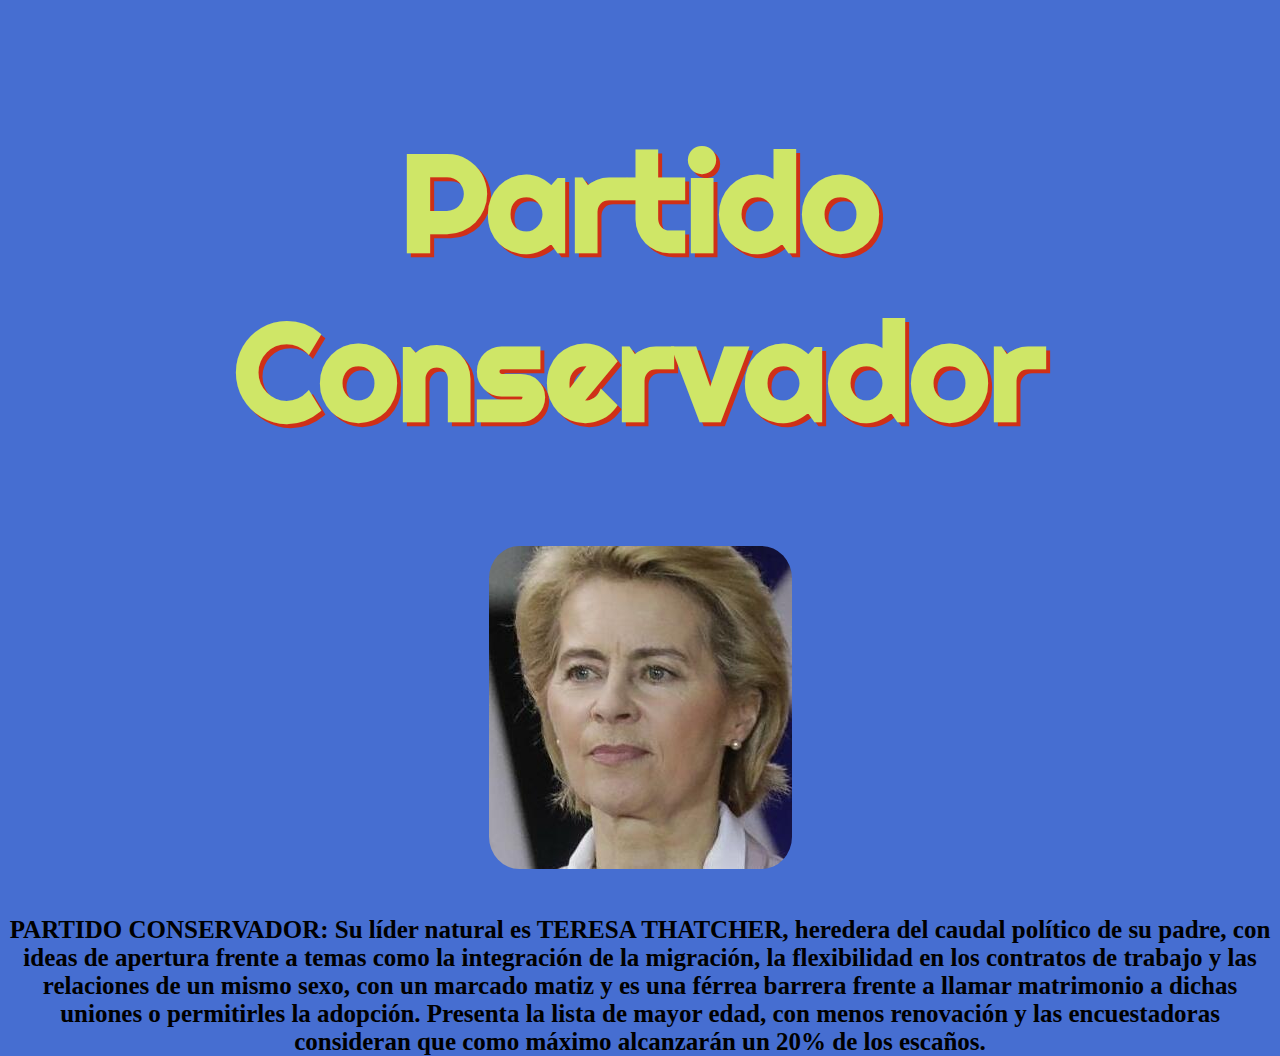
<file: partidoConservador.html>
<!DOCTYPE html>
<html lang="en">
<head>
    <meta charset="UTF-8">
    <meta http-equiv="X-UA-Compatible" content="IE=edge">
    <link href="https://cdn.jsdelivr.net/npm/bootstrap@5.2.1/dist/css/bootstrap.min.css" rel="stylesheet" integrity="sha384-iYQeCzEYFbKjA/T2uDLTpkwGzCiq6soy8tYaI1GyVh/UjpbCx/TYkiZhlZB6+fzT" crossorigin="anonymous">
    <meta name="viewport" content="width=device-width, initial-scale=1.0">
    <link rel="stylesheet" href="style.css">
    <title>Partido Conservador</title>
</head>
<body>
    <h1>Partido Conservador</h1>
    
    <center>
        <img src="imagenes/conservador.jpeg" style="border-radius: 10%;">
        <br><br>
        <p style="color: #000000; font-weight: bold;font-size: 25px;">PARTIDO CONSERVADOR: Su líder natural es TERESA THATCHER, 
        heredera del caudal político de su padre, con ideas de apertura frente a temas como la integración de la migración, la 
        flexibilidad en los contratos de trabajo y las relaciones de un mismo sexo, con un marcado matiz y es una férrea barrera frente 
        a llamar matrimonio a dichas uniones o permitirles la adopción. Presenta la lista de mayor edad, con menos renovación y las 
        encuestadoras consideran que como máximo alcanzarán un 20% de los escaños.</p>
        
    </center>
    
</body>
   

</html>
</file>
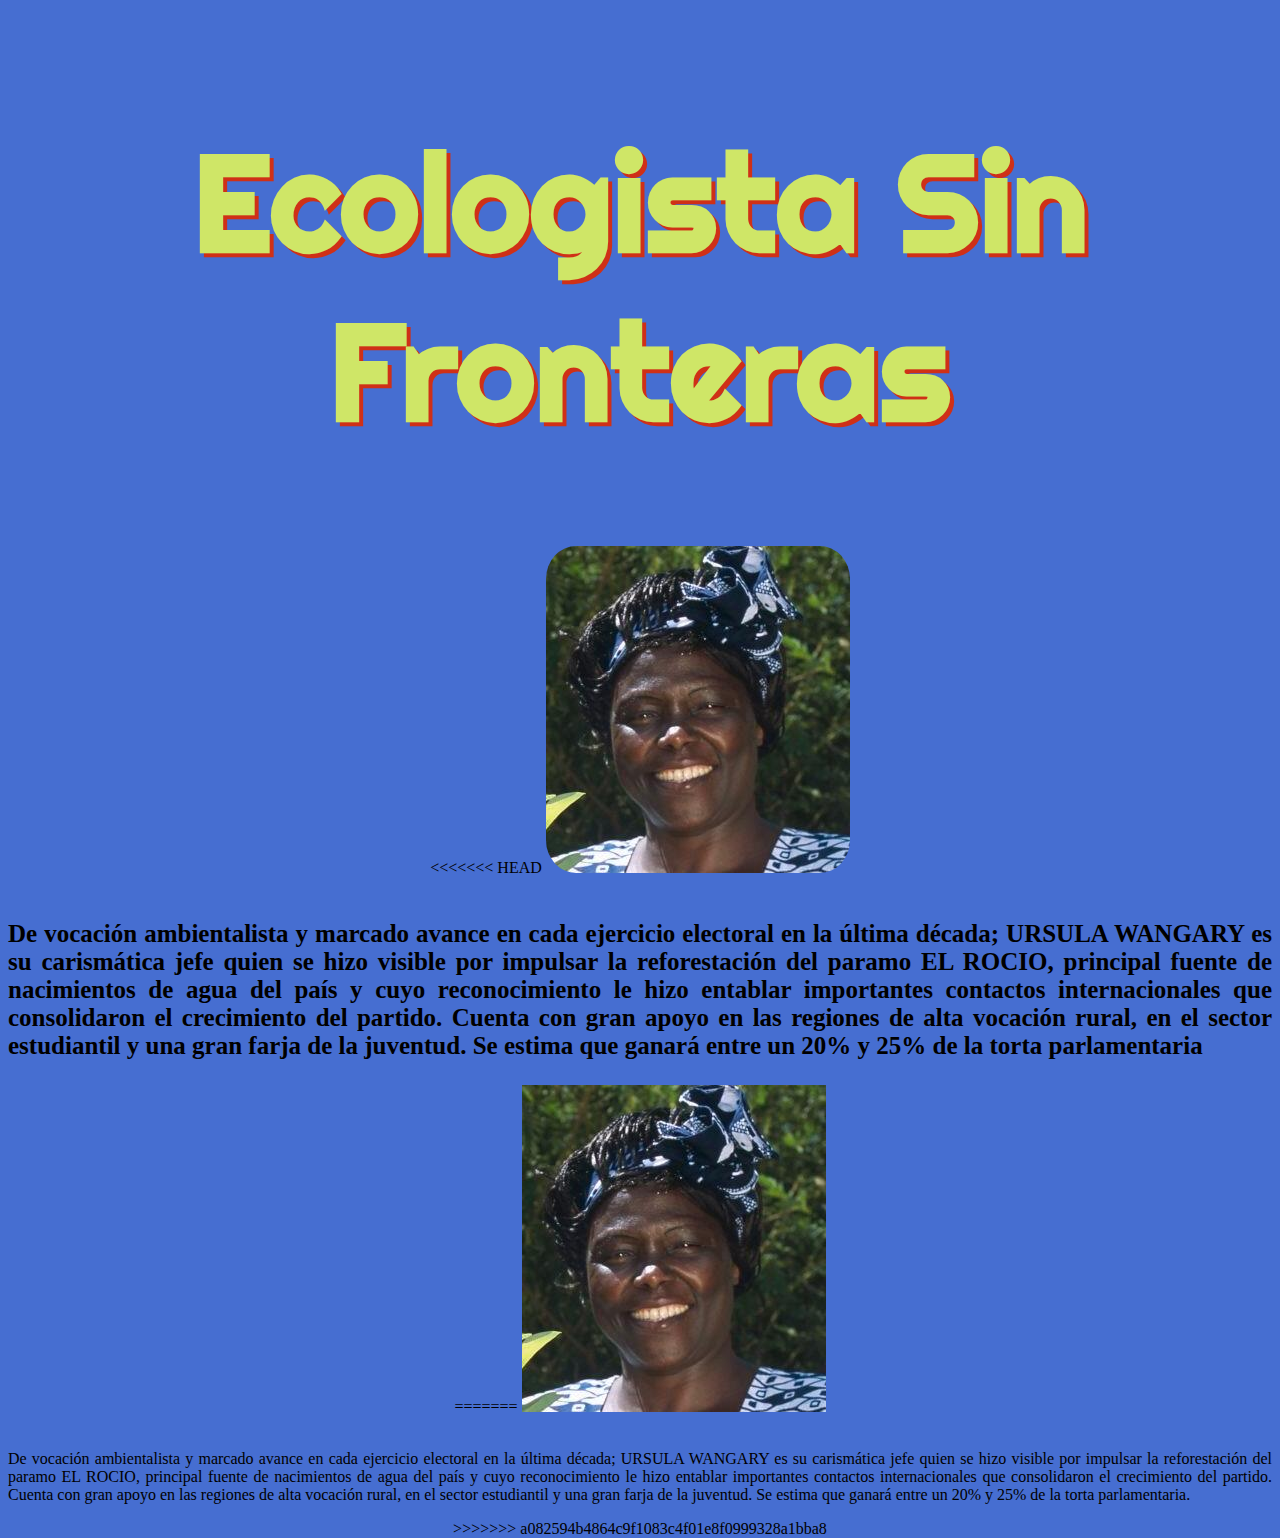
<file: partidoEcologista.html>
<!DOCTYPE html>
<html lang="en">
<head>
    <meta charset="UTF-8">
    <meta http-equiv="X-UA-Compatible" content="IE=edge">
    <link href="https://cdn.jsdelivr.net/npm/bootstrap@5.2.1/dist/css/bootstrap.min.css" rel="stylesheet" integrity="sha384-iYQeCzEYFbKjA/T2uDLTpkwGzCiq6soy8tYaI1GyVh/UjpbCx/TYkiZhlZB6+fzT" crossorigin="anonymous">
    <meta name="viewport" content="width=device-width, initial-scale=1.0">
    <link rel="stylesheet" href="style.css">
    <title>Partido Ecologista</title>
</head>
<body>
    
       
    <h1>Ecologista Sin Fronteras</h1>
    
    <center>
<<<<<<< HEAD
        <img src="imagenes/ecologistas.jpeg"style="border-radius: 10%;">
        <br><br>
        <font width="90%" align="justify">
            <p style="color: #000000; font-weight: bold;font-size: 25px;">De vocación ambientalista y marcado avance en cada ejercicio electoral en la última década;  URSULA WANGARY es su carismática jefe quien se hizo visible por impulsar la reforestación del paramo
                EL ROCIO, principal fuente de nacimientos de agua del país y cuyo reconocimiento le hizo entablar importantes 
                contactos internacionales que consolidaron el crecimiento del partido.  Cuenta con gran apoyo en las regiones de 
                alta vocación rural, en el sector estudiantil y una gran farja de la juventud.  Se estima que ganará entre un 
                20% y 25% de la torta parlamentaria</p>
=======
        <img src="imagenes/ecologistas.jpeg">
        <br><br>
        <font width="90%" align="justify">
        <p>De vocación ambientalista y marcado avance en cada ejercicio electoral en la última década;  URSULA WANGARY es su carismática jefe quien se hizo visible por impulsar la reforestación del paramo
            EL ROCIO, principal fuente de nacimientos de agua del país y cuyo reconocimiento le hizo entablar importantes 
            contactos internacionales que consolidaron el crecimiento del partido.  Cuenta con gran apoyo en las regiones de 
            alta vocación rural, en el sector estudiantil y una gran farja de la juventud.  Se estima que ganará entre un 
            20% y 25% de la torta parlamentaria.</p>
>>>>>>> a082594b4864c9f1083c4f01e8f0999328a1bba8
        </font>
    </center>
</body>

</html>
</file>
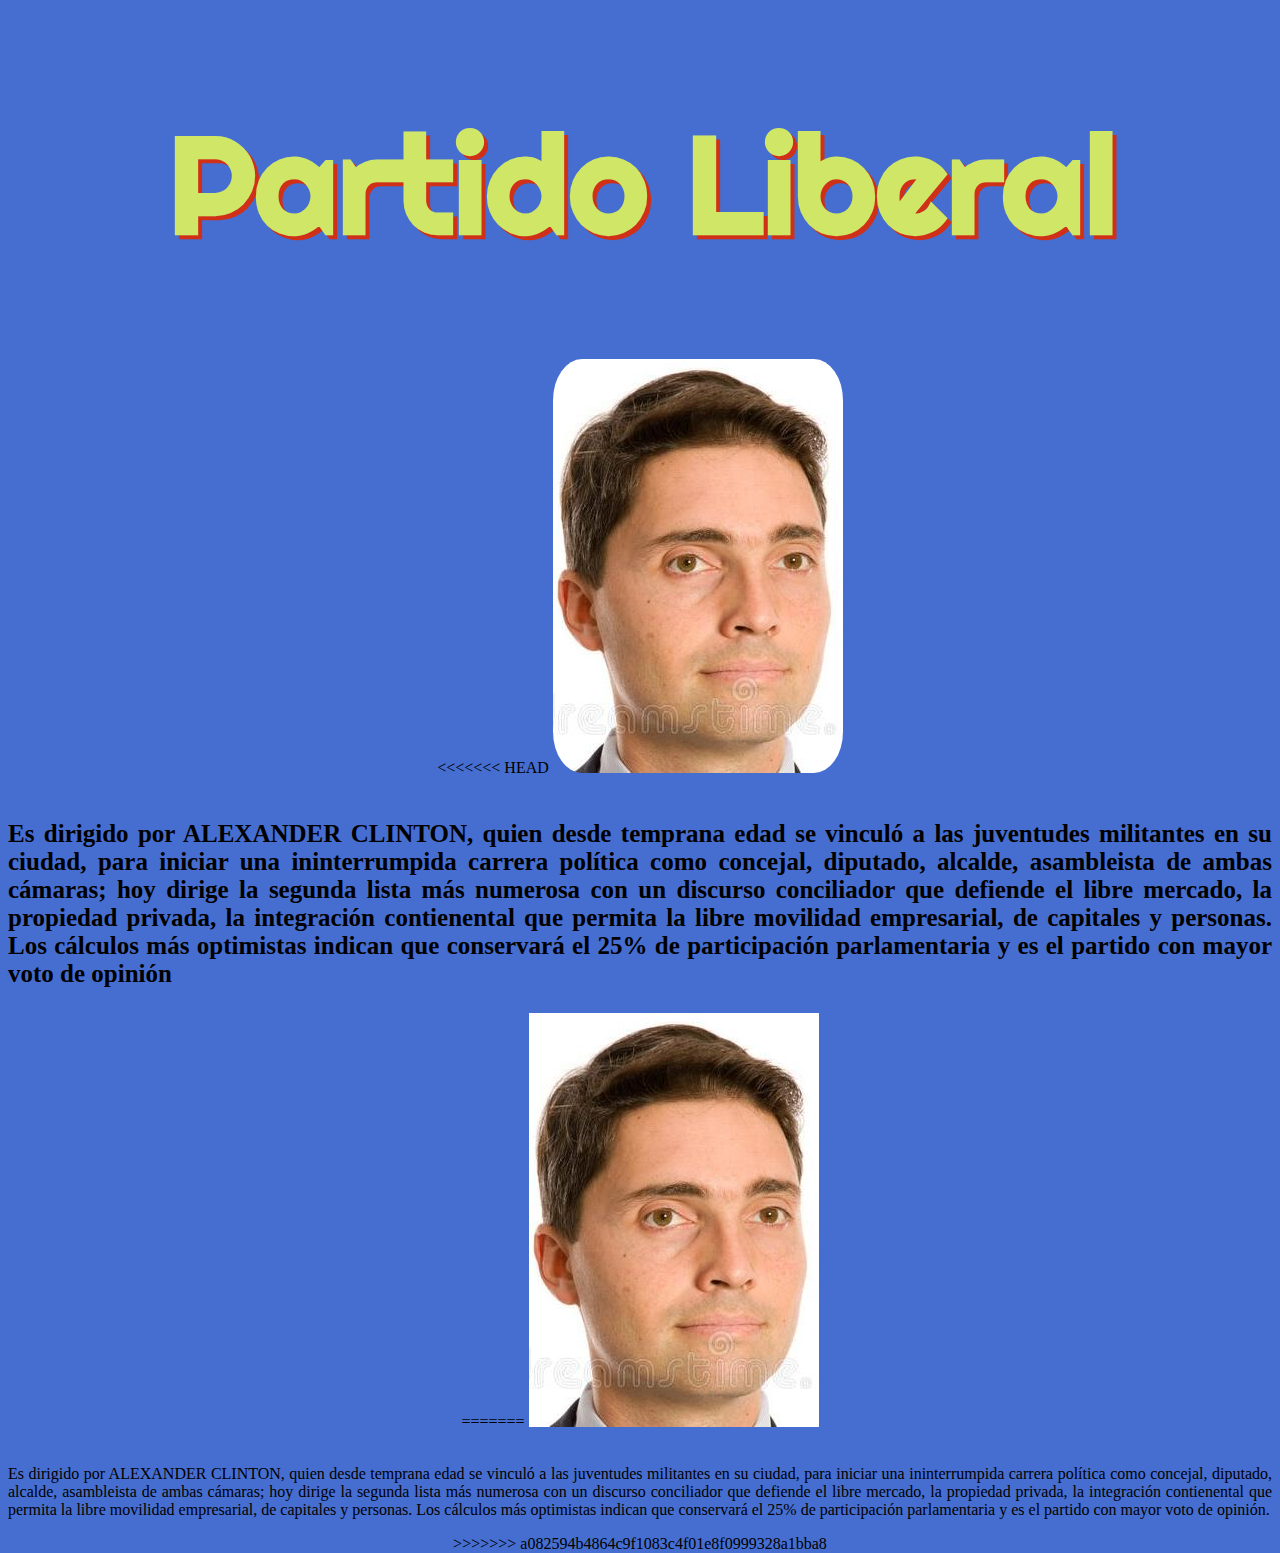
<file: partidoLiberal.html>
<!DOCTYPE html>
<html lang="en">
<head>
    <meta charset="UTF-8">
    <meta http-equiv="X-UA-Compatible" content="IE=edge">
    <link href="https://cdn.jsdelivr.net/npm/bootstrap@5.2.1/dist/css/bootstrap.min.css" rel="stylesheet" integrity="sha384-iYQeCzEYFbKjA/T2uDLTpkwGzCiq6soy8tYaI1GyVh/UjpbCx/TYkiZhlZB6+fzT" crossorigin="anonymous">
    <meta name="viewport" content="width=device-width, initial-scale=1.0">
    <link rel="stylesheet" href="style.css">
    <title>Partido Liberal</title>
</head>
<body>
    <h1>Partido Liberal</h1>
    
    <center>
<<<<<<< HEAD
        <img src="imagenes/liberal.jpeg"style="border-radius: 10%;">
        <br><br>
        <font width="90%" align="justify">

            <p style="color: #000000; font-weight: bold;font-size: 25px;">Es dirigido por ALEXANDER CLINTON, quien desde temprana edad se vinculó a las juventudes 
                militantes en su ciudad, para iniciar una ininterrumpida carrera política como concejal, diputado, alcalde,
                asambleista de ambas cámaras; hoy dirige la segunda lista más numerosa con un discurso conciliador que defiende
                el libre mercado, la propiedad privada, la integración contienental que permita la libre movilidad empresarial,
                de capitales y personas.  Los cálculos más optimistas indican que conservará el 25% de participación parlamentaria y
                es el partido con mayor voto de opinión</p>
=======
        <img src="imagenes/liberal.jpeg">
        <br><br>
        <font width="90%" align="justify">
        <p>Es dirigido por ALEXANDER CLINTON, quien desde temprana edad se vinculó a las juventudes 
            militantes en su ciudad, para iniciar una ininterrumpida carrera política como concejal, diputado, alcalde,
            asambleista de ambas cámaras; hoy dirige la segunda lista más numerosa con un discurso conciliador que defiende
            el libre mercado, la propiedad privada, la integración contienental que permita la libre movilidad empresarial,
            de capitales y personas.  Los cálculos más optimistas indican que conservará el 25% de participación parlamentaria y
            es el partido con mayor voto de opinión.</p>
>>>>>>> a082594b4864c9f1083c4f01e8f0999328a1bba8
        </font>
    </center>
</body>


</html>
</file>
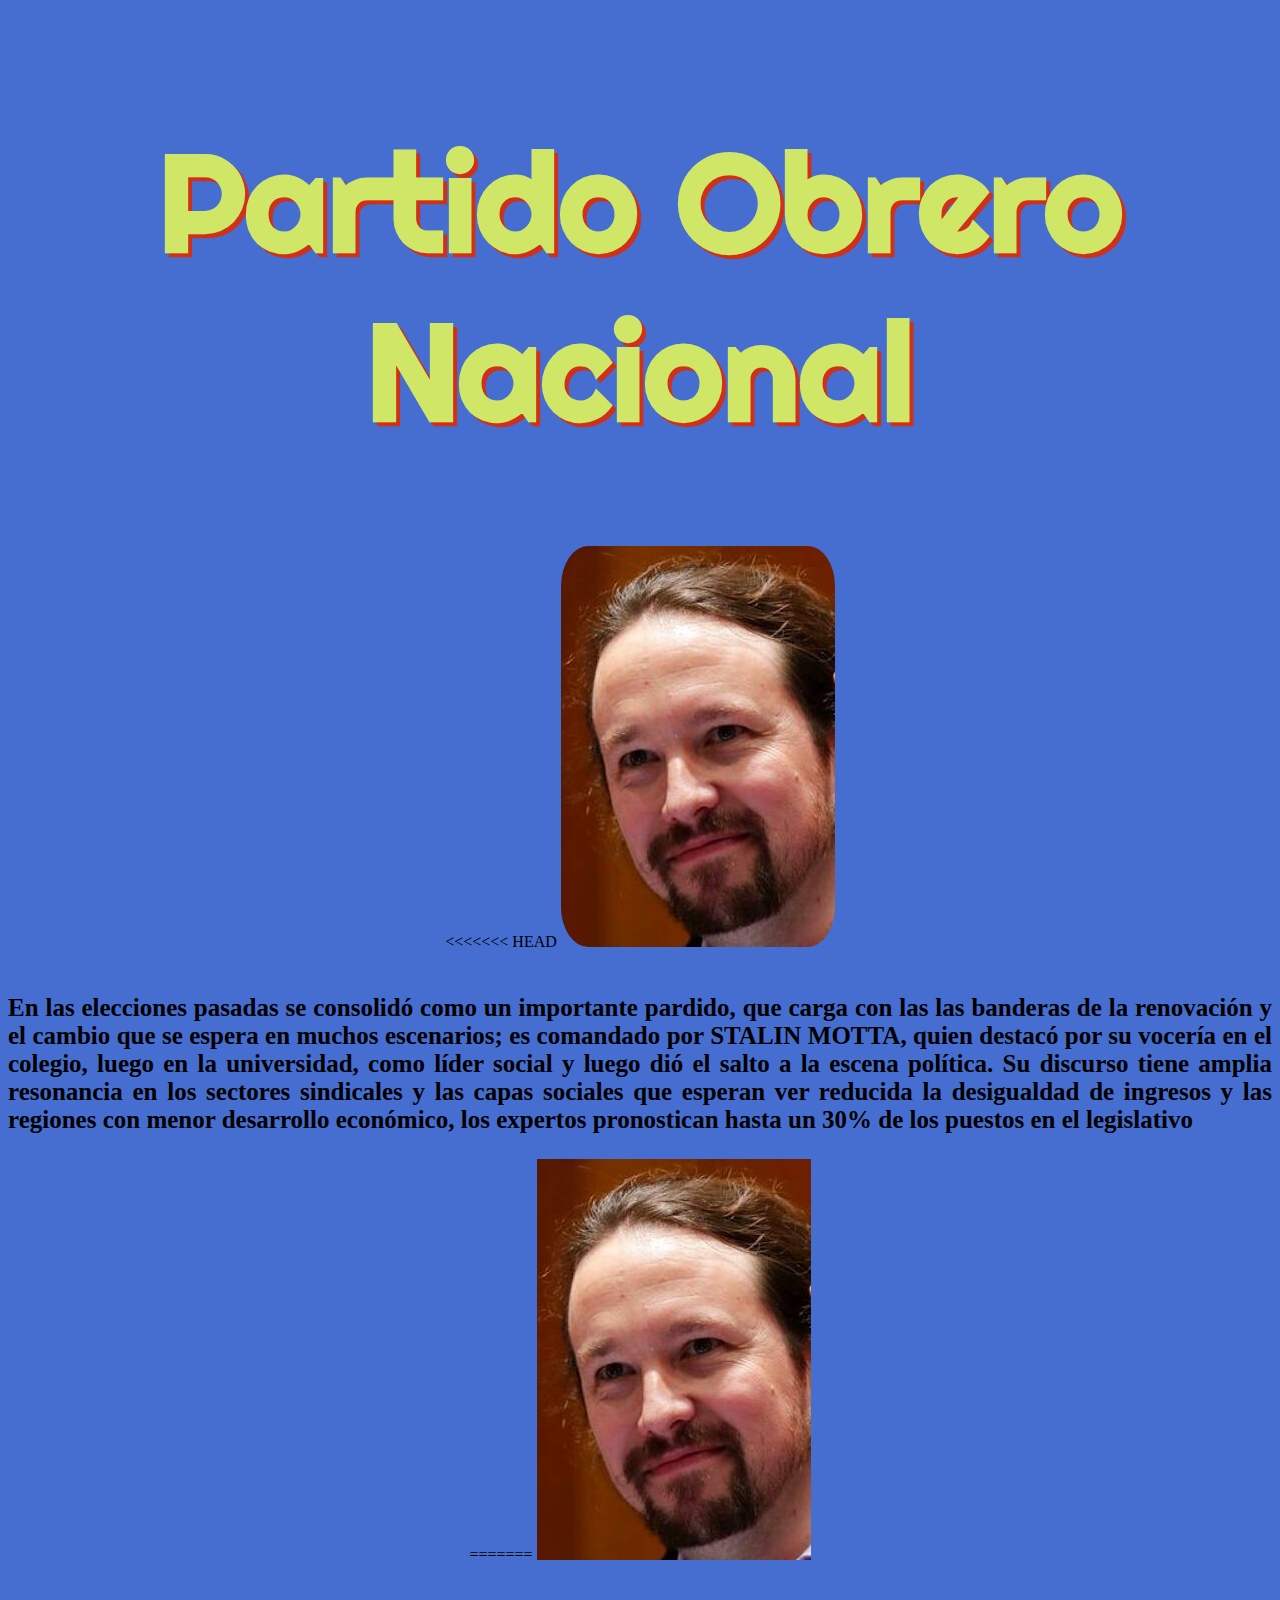
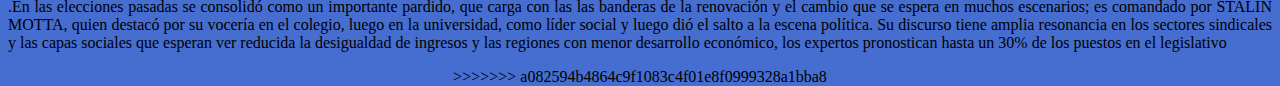
<file: partidoObrero.html>
<!DOCTYPE html>
<html lang="en">
<head>
    <meta charset="UTF-8">
    <meta http-equiv="X-UA-Compatible" content="IE=edge">
    <link href="https://cdn.jsdelivr.net/npm/bootstrap@5.2.1/dist/css/bootstrap.min.css" rel="stylesheet" integrity="sha384-iYQeCzEYFbKjA/T2uDLTpkwGzCiq6soy8tYaI1GyVh/UjpbCx/TYkiZhlZB6+fzT" crossorigin="anonymous">
    <meta name="viewport" content="width=device-width, initial-scale=1.0">
    <link rel="stylesheet" href="style.css">
    <title>Partido Obrero</title>
</head>
<body>
    <h1>Partido Obrero Nacional</h1>
    
    <center>
<<<<<<< HEAD
        <img src="imagenes/obrero.jpeg"style="border-radius: 10%;">
        <br><br>
        <font width="90%" align="justify">
    


            <p style="color: #000000; font-weight: bold;font-size: 25px;">En las elecciones pasadas se consolidó como un importante pardido, que carga con las
                las banderas de la renovación y el cambio que se espera en muchos escenarios; es comandado por STALIN MOTTA, quien
                destacó por su vocería en el colegio, luego en la universidad, como líder social y luego dió el salto a la escena
                política.  Su discurso tiene amplia resonancia en los sectores sindicales y las capas sociales que esperan ver 
                reducida la desigualdad de ingresos y las regiones con menor desarrollo económico, los expertos pronostican hasta
                un 30% de los puestos en el legislativo</p>
=======
        <img src="imagenes/obrero.jpeg">
        <br><br>
        <font width="90%" align="justify">
        <p>.En las elecciones pasadas se consolidó como un importante pardido, que carga con las
            las banderas de la renovación y el cambio que se espera en muchos escenarios; es comandado por STALIN MOTTA, quien
            destacó por su vocería en el colegio, luego en la universidad, como líder social y luego dió el salto a la escena
            política.  Su discurso tiene amplia resonancia en los sectores sindicales y las capas sociales que esperan ver 
            reducida la desigualdad de ingresos y las regiones con menor desarrollo económico, los expertos pronostican hasta
            un 30% de los puestos en el legislativo</p>
>>>>>>> a082594b4864c9f1083c4f01e8f0999328a1bba8
        </font>
    </center>
    
</body>

 
</html>
</file>
<file: style.css>
@import url(https://fonts.googleapis.com/css?family=Righteous);

 /**, *:before, *:after {
  margin: 0;
  padding: 0;
  box-sizing: border-box;
  position: relative;
  }
 
  Ojo los selectores universales estan afectaran a la tabla,por mi parte es muy dificil que yo los utilice 
  */


html, body {
  height: 10%;
  }
  body {
    text-align: center;
    background-color: rgb(70, 110, 209);
    }
  body:before {
    content: '';
    display: inline-block;
    vertical-align: middle;
    font-size: 0;
    height: 100%;
    }


#divPrimerParrafo {
  background-color: skyblue;

}
#encabezado{
 
  border-radius: 200px;
  background-image: url("imagenes/elecciones.jpeg");

}
#myChart{

    padding-left: 0;
    padding-right: 0;
    margin-left: auto;
    margin-right: auto;
    display: block;
    width: 800px;
    background-color: #ffffff;

}


div.classy {
  font-size: 30px;
  border-bottom: 30px;
  border-radius: 10px;
}
h1 {
  display: inline-block;
  color: rgb(207, 230, 103);
  font-family: 'Righteous', serif;
  font-size: 8.5em; 
  text-shadow: .03em .03em 0 rgb(207, 48, 23);
  }

  a{
    border: 1px;
    background-color: darkgray;
    color: white;
    text-decoration: none;

  
    font-family: sans-serif;
    border-radius: 6px;
  }
  /* implementé pseudoclases */
  a:hover{
    background-color: black;
  }
 
  .footer-basic {
    padding:40px 0;
    background-color:#ffffff;
    color:#4b4c4d;
  }
  
  .footer-basic ul {
    padding:0;
    list-style:none;
    text-align:center;
    font-size:18px;
    line-height:1.6;
    margin-bottom:0;
  }
  
  .footer-basic li {
    padding:0 10px;
  }
  
  .footer-basic ul a {
    color:inherit;
    text-decoration:none;
    opacity:0.8;
  }
  
  .footer-basic ul a:hover {
    opacity:1;
  }
  
  .footer-basic .social {
    text-align:center;
    padding-bottom:25px;
  }
  
  .footer-basic .social > a {
    font-size:24px;
    width:40px;
    height:40px;
    line-height:40px;
    display:inline-block;
    text-align:center;
    border-radius:50%;
    border:1px solid #ccc;
    margin:0 8px;
    color:inherit;
    opacity:0.75;
  }
  
  .footer-basic .social > a:hover {
    opacity:0.9;
  }
  
  .footer-basic .copyright {
    margin-top:15px;
    text-align:center;
    font-size:13px;
    color:#aaa;
    margin-bottom:0;
  }

/*
Intenté hacer la animación pero no me parece necesario
@keyframes shad-anim {
  0% {background-position: 0 0}
  0% {background-position: 100% -100%}
  }
  
  */
</file>
